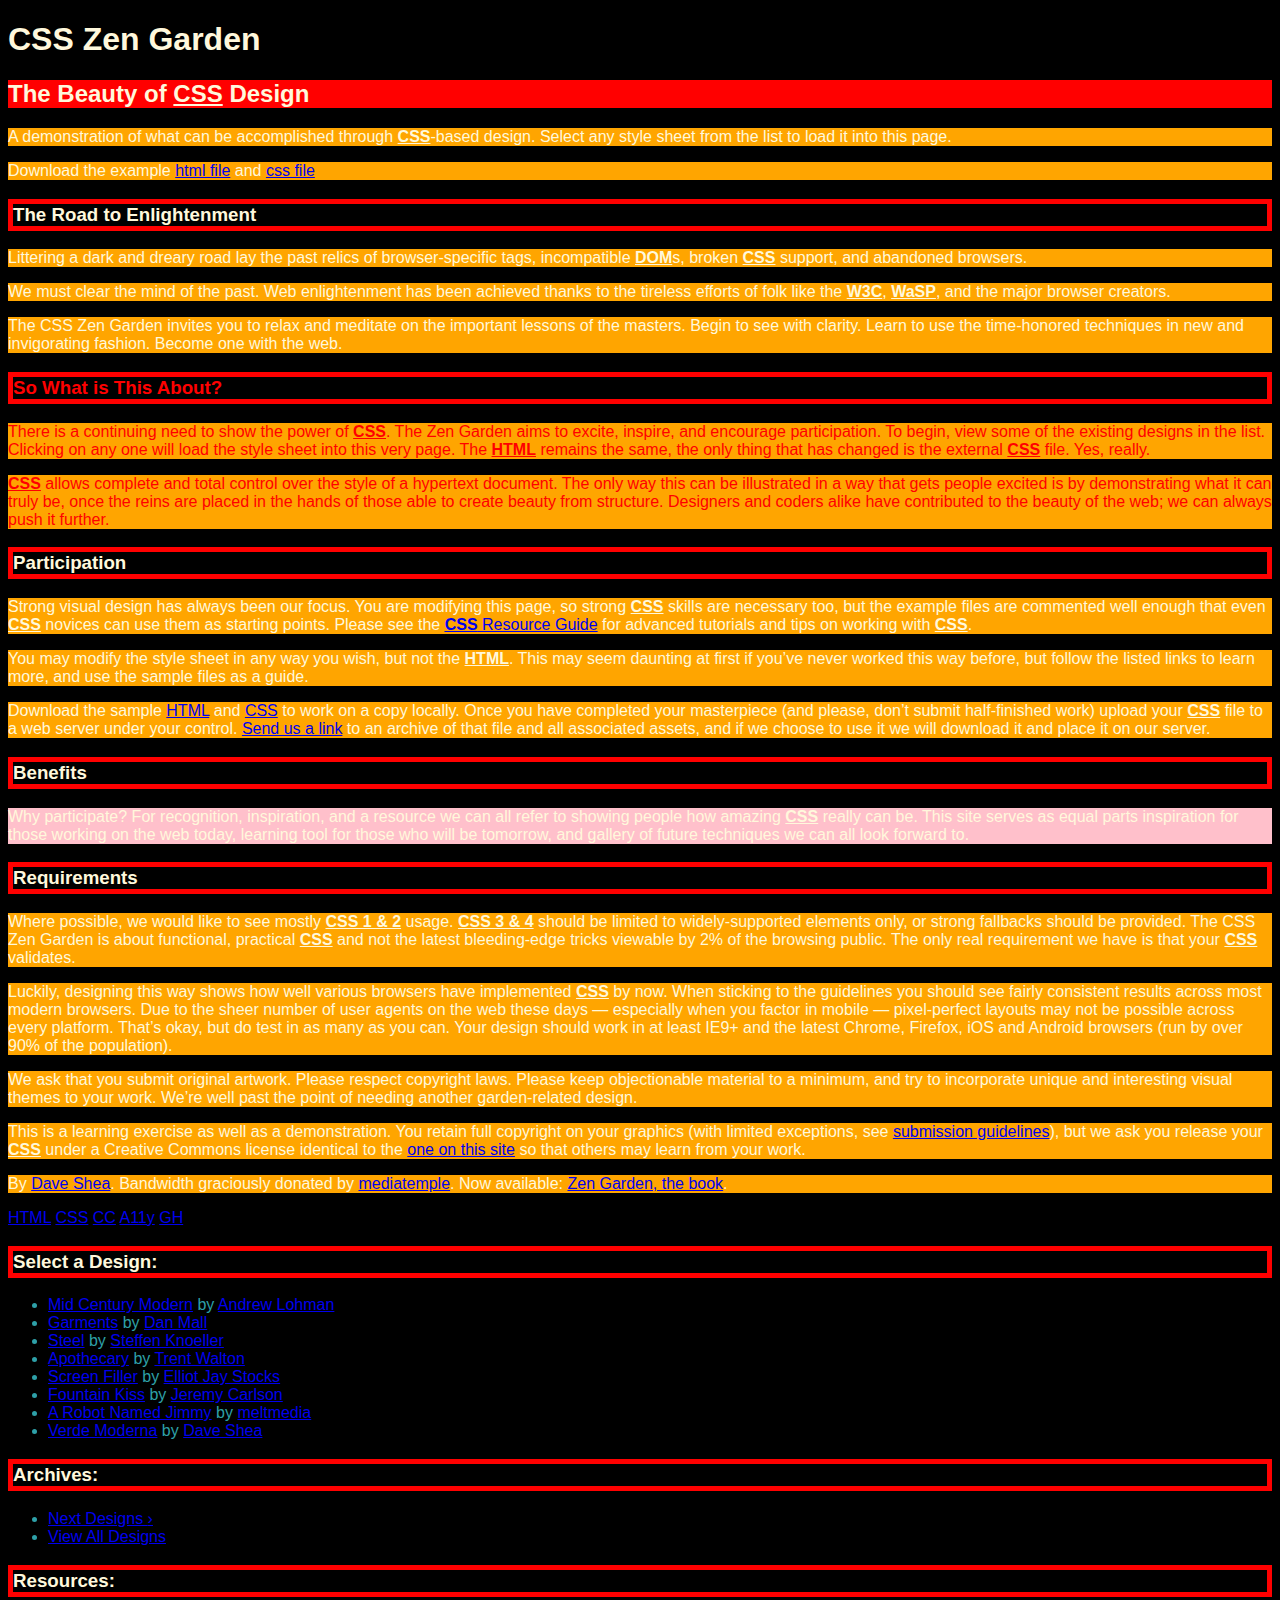
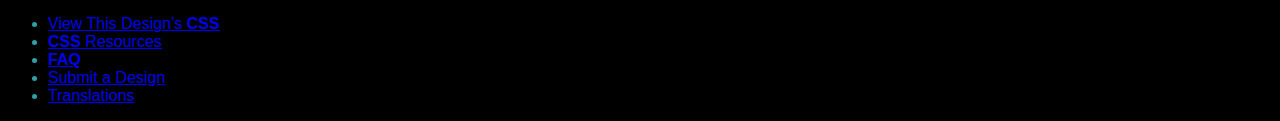
<file: index.html>
<!DOCTYPE html>
<html lang="en">
<head>
	<meta charset="utf-8">
	<title>CSS Zen Garden: The Beauty of CSS Design</title>

	<link rel="stylesheet" media="screen" href="lab01CssProblem.css">
	
    

	<meta name="viewport" content="width=device-width, initial-scale=1.0">
	<meta name="author" content="Dave Shea">
	<meta name="description" content="A demonstration of what can be accomplished visually through CSS-based design.">
	<meta name="robots" content="all">


	<!--[if lt IE 9]>
	<script src="script/html5shiv.js"></script>
	<![endif]-->
</head>

<!--



	View source is a feature, not a bug. Thanks for your curiosity and
	interest in participating!

	Here are the submission guidelines for the new and improved csszengarden.com:

	- CSS3? Of course! Prefix for ALL browsers where necessary.
	- go responsive; test your layout at multiple screen sizes.
	- your browser testing baseline: IE9+, recent Chrome/Firefox/Safari, and iOS/Android
	- Graceful degradation is acceptable, and in fact highly encouraged.
	- use classes for styling. Don't use ids.
	- web fonts are cool, just make sure you have a license to share the files. Hosted 
	  services that are applied via the CSS file (ie. Google Fonts) will work fine, but
	  most that require custom HTML won't. TypeKit is supported, see the readme on this
	  page for usage instructions: https://github.com/mezzoblue/csszengarden.com/

	And a few tips on building your CSS file:

	- use :first-child, :last-child and :nth-child to get at non-classed elements
	- use ::before and ::after to create pseudo-elements for extra styling
	- use multiple background images to apply as many as you need to any element
	- use the Kellum Method for image replacement, if still needed. http://goo.gl/GXxdI
	- don't rely on the extra divs at the bottom. Use ::before and ::after instead.

		
-->

<body id="css-zen-garden">
<div class="page-wrapper">

	<section class="intro" id="zen-intro">
		<header role="banner">
			<h1>CSS Zen Garden</h1>
			<h2>The Beauty of <abbr title="Cascading Style Sheets">CSS</abbr> Design</h2>
		</header>

		<div class="summary" id="zen-summary" role="article">
			<p>A demonstration of what can be accomplished through <abbr title="Cascading Style Sheets">CSS</abbr>-based design. Select any style sheet from the list to load it into this page.</p>
			<p>Download the example <a href="/examples/index" title="This page's source HTML code, not to be modified.">html file</a> and <a href="/examples/style.css" title="This page's sample CSS, the file you may modify.">css file</a></p>
		</div>

		<div class="preamble" id="zen-preamble" role="article">
			<h3>The Road to Enlightenment</h3>
			<p>Littering a dark and dreary road lay the past relics of browser-specific tags, incompatible <abbr title="Document Object Model">DOM</abbr>s, broken <abbr title="Cascading Style Sheets">CSS</abbr> support, and abandoned browsers.</p>
			<p>We must clear the mind of the past. Web enlightenment has been achieved thanks to the tireless efforts of folk like the <abbr title="World Wide Web Consortium">W3C</abbr>, <abbr title="Web Standards Project">WaSP</abbr>, and the major browser creators.</p>
			<p>The CSS Zen Garden invites you to relax and meditate on the important lessons of the masters. Begin to see with clarity. Learn to use the time-honored techniques in new and invigorating fashion. Become one with the web.</p>
		</div>
	</section>

	<div class="main supporting" id="zen-supporting" role="main">
		<div class="explanation" id="zen-explanation" role="article">
			<h3>So What is This About?</h3>
			<p>There is a continuing need to show the power of <abbr title="Cascading Style Sheets">CSS</abbr>. The Zen Garden aims to excite, inspire, and encourage participation. To begin, view some of the existing designs in the list. Clicking on any one will load the style sheet into this very page. The <abbr title="HyperText Markup Language">HTML</abbr> remains the same, the only thing that has changed is the external <abbr title="Cascading Style Sheets">CSS</abbr> file. Yes, really.</p>
			<p><abbr title="Cascading Style Sheets">CSS</abbr> allows complete and total control over the style of a hypertext document. The only way this can be illustrated in a way that gets people excited is by demonstrating what it can truly be, once the reins are placed in the hands of those able to create beauty from structure. Designers and coders alike have contributed to the beauty of the web; we can always push it further.</p>
		</div>

		<div class="participation" id="zen-participation" role="article">
			<h3>Participation</h3>
			<p>Strong visual design has always been our focus. You are modifying this page, so strong <abbr title="Cascading Style Sheets">CSS</abbr> skills are necessary too, but the example files are commented well enough that even <abbr title="Cascading Style Sheets">CSS</abbr> novices can use them as starting points. Please see the <a href="http://www.mezzoblue.com/zengarden/resources/" title="A listing of CSS-related resources"><abbr title="Cascading Style Sheets">CSS</abbr> Resource Guide</a> for advanced tutorials and tips on working with <abbr title="Cascading Style Sheets">CSS</abbr>.</p>
			<p>You may modify the style sheet in any way you wish, but not the <abbr title="HyperText Markup Language">HTML</abbr>. This may seem daunting at first if you&#8217;ve never worked this way before, but follow the listed links to learn more, and use the sample files as a guide.</p>
			<p>Download the sample <a href="/examples/index" title="This page's source HTML code, not to be modified.">HTML</a> and <a href="/examples/style.css" title="This page's sample CSS, the file you may modify.">CSS</a> to work on a copy locally. Once you have completed your masterpiece (and please, don&#8217;t submit half-finished work) upload your <abbr title="Cascading Style Sheets">CSS</abbr> file to a web server under your control. <a href="http://www.mezzoblue.com/zengarden/submit/" title="Use the contact form to send us your CSS file">Send us a link</a> to an archive of that file and all associated assets, and if we choose to use it we will download it and place it on our server.</p>
		</div>

		<div class="benefits" id="zen-benefits" role="article">
			<h3>Benefits</h3>
			<p>Why participate? For recognition, inspiration, and a resource we can all refer to showing people how amazing <abbr title="Cascading Style Sheets">CSS</abbr> really can be. This site serves as equal parts inspiration for those working on the web today, learning tool for those who will be tomorrow, and gallery of future techniques we can all look forward to.</p>
		</div>

		<div class="requirements" id="zen-requirements" role="article">
			<h3>Requirements</h3>
			<p>Where possible, we would like to see mostly <abbr title="Cascading Style Sheets, levels 1 and 2">CSS 1 &amp; 2</abbr> usage. <abbr title="Cascading Style Sheets, levels 3 and 4">CSS 3 &amp; 4</abbr> should be limited to widely-supported elements only, or strong fallbacks should be provided. The CSS Zen Garden is about functional, practical <abbr title="Cascading Style Sheets">CSS</abbr> and not the latest bleeding-edge tricks viewable by 2% of the browsing public. The only real requirement we have is that your <abbr title="Cascading Style Sheets">CSS</abbr> validates.</p>
			<p>Luckily, designing this way shows how well various browsers have implemented <abbr title="Cascading Style Sheets">CSS</abbr> by now. When sticking to the guidelines you should see fairly consistent results across most modern browsers. Due to the sheer number of user agents on the web these days &#8212; especially when you factor in mobile &#8212; pixel-perfect layouts may not be possible across every platform. That&#8217;s okay, but do test in as many as you can. Your design should work in at least IE9+ and the latest Chrome, Firefox, iOS and Android browsers (run by over 90% of the population).</p>
			<p>We ask that you submit original artwork. Please respect copyright laws. Please keep objectionable material to a minimum, and try to incorporate unique and interesting visual themes to your work. We&#8217;re well past the point of needing another garden-related design.</p>
			<p>This is a learning exercise as well as a demonstration. You retain full copyright on your graphics (with limited exceptions, see <a href="http://www.mezzoblue.com/zengarden/submit/guidelines/">submission guidelines</a>), but we ask you release your <abbr title="Cascading Style Sheets">CSS</abbr> under a Creative Commons license identical to the <a href="http://creativecommons.org/licenses/by-nc-sa/3.0/" title="View the Zen Garden's license information.">one on this site</a> so that others may learn from your work.</p>
			<p role="contentinfo">By <a href="http://www.mezzoblue.com/">Dave Shea</a>. Bandwidth graciously donated by <a href="http://www.mediatemple.net/">mediatemple</a>. Now available: <a href="http://www.amazon.com/exec/obidos/ASIN/0321303474/mezzoblue-20/">Zen Garden, the book</a>.</p>
		</div>

		<footer>
			<a href="http://validator.w3.org/check/referer" title="Check the validity of this site&#8217;s HTML" class="zen-validate-html">HTML</a>
			<a href="http://jigsaw.w3.org/css-validator/check/referer" title="Check the validity of this site&#8217;s CSS" class="zen-validate-css">CSS</a>
			<a href="http://creativecommons.org/licenses/by-nc-sa/3.0/" title="View the Creative Commons license of this site: Attribution-NonCommercial-ShareAlike." class="zen-license">CC</a>
			<a href="http://mezzoblue.com/zengarden/faq/#aaa" title="Read about the accessibility of this site" class="zen-accessibility">A11y</a>
			<a href="https://github.com/mezzoblue/csszengarden.com" title="Fork this site on Github" class="zen-github">GH</a>
		</footer>

	</div>


	<aside class="sidebar" role="complementary">
		<div class="wrapper">

			<div class="design-selection" id="design-selection">
				<h3 class="select">Select a Design:</h3>
				<nav role="navigation">
					<ul>
					<li>
						<a href="/221/" class="design-name">Mid Century Modern</a> by						<a href="http://andrewlohman.com/" class="designer-name">Andrew Lohman</a>
					</li>					<li>
						<a href="/220/" class="design-name">Garments</a> by						<a href="http://danielmall.com/" class="designer-name">Dan Mall</a>
					</li>					<li>
						<a href="/219/" class="design-name">Steel</a> by						<a href="http://steffen-knoeller.de" class="designer-name">Steffen Knoeller</a>
					</li>					<li>
						<a href="/218/" class="design-name">Apothecary</a> by						<a href="http://trentwalton.com" class="designer-name">Trent Walton</a>
					</li>					<li>
						<a href="/217/" class="design-name">Screen Filler</a> by						<a href="http://elliotjaystocks.com/" class="designer-name">Elliot Jay Stocks</a>
					</li>					<li>
						<a href="/216/" class="design-name">Fountain Kiss</a> by						<a href="http://jeremycarlson.com" class="designer-name">Jeremy Carlson</a>
					</li>					<li>
						<a href="/215/" class="design-name">A Robot Named Jimmy</a> by						<a href="http://meltmedia.com/" class="designer-name">meltmedia</a>
					</li>					<li>
						<a href="/214/" class="design-name">Verde Moderna</a> by						<a href="http://www.mezzoblue.com/" class="designer-name">Dave Shea</a>
					</li>					</ul>
				</nav>
			</div>

			<div class="design-archives" id="design-archives">
				<h3 class="archives">Archives:</h3>
				<nav role="navigation">
					<ul>
						<li class="next">
							<a href="/214/page1">
								Next Designs <span class="indicator">&rsaquo;</span>
							</a>
						</li>
						<li class="viewall">
							<a href="http://www.mezzoblue.com/zengarden/alldesigns/" title="View every submission to the Zen Garden.">
								View All Designs							</a>
						</li>
					</ul>
				</nav>
			</div>

			<div class="zen-resources" id="zen-resources">
				<h3 class="resources">Resources:</h3>
				<ul>
					<li class="view-css">
						<a href="style.css" title="View the source CSS file of the currently-viewed design.">
							View This Design&#8217;s <abbr title="Cascading Style Sheets">CSS</abbr>						</a>
					</li>
					<li class="css-resources">
						<a href="http://www.mezzoblue.com/zengarden/resources/" title="Links to great sites with information on using CSS.">
							<abbr title="Cascading Style Sheets">CSS</abbr> Resources						</a>
					</li>
					<li class="zen-faq">
						<a href="http://www.mezzoblue.com/zengarden/faq/" title="A list of Frequently Asked Questions about the Zen Garden.">
							<abbr title="Frequently Asked Questions">FAQ</abbr>						</a>
					</li>
					<li class="zen-submit">
						<a href="http://www.mezzoblue.com/zengarden/submit/" title="Send in your own CSS file.">
							Submit a Design						</a>
					</li>
					<li class="zen-translations">
						<a href="http://www.mezzoblue.com/zengarden/translations/" title="View translated versions of this page.">
							Translations						</a>
					</li>
				</ul>
			</div>
		</div>
	</aside>


</div>

<!--

	These superfluous divs/spans were originally provided as catch-alls to add extra imagery.
	These days we have full ::before and ::after support, favour using those instead.
	These only remain for historical design compatibility. They might go away one day.
		
-->
<div class="extra1" role="presentation"></div><div class="extra2" role="presentation"></div><div class="extra3" role="presentation"></div>
<div class="extra4" role="presentation"></div><div class="extra5" role="presentation"></div><div class="extra6" role="presentation"></div>

</body>
</html>
</file>
<file: lab01CssProblem.css>
/*Give the <body> element a background of Black*/
body{
    background-color: black;
    color: cornsilk;
    font-family: 'Rubik', sans-serif;
}
/*Make the <h1> elements blue*/
้h1{
    color: blue;
}
/*Make all <li> elements in the shade of hexadecimal blue*/
li{
    color: #2EA0A8;
}
/*Paragraph background to orange*/
p{
    background-color: orange;
}
/*Make all <h3> have 5px red solid border*/
h3{
    border-style: solid; 
    border-width: 5px;
    border-color: red;
}
/*Give everything with <abbr> bold and underlined*/
abbr{
    font-weight: bold; 
    text-decoration: underline;
}
/*Give elements with class "explanation" red*/
.explanation{
    color: red;
}
/*Give <p> in id "zen-benefits" pink background*/
#zen-benefits p{
    background-color: pink;
}
/*Make <li> adjacent to <h2> red background*/
h2, h2 ~ ul{
    background-color: red;
}
/*Give <em> inside <p> red and bold*/
p em{
    color: red; 
    border-style: bold;
}
</file>
